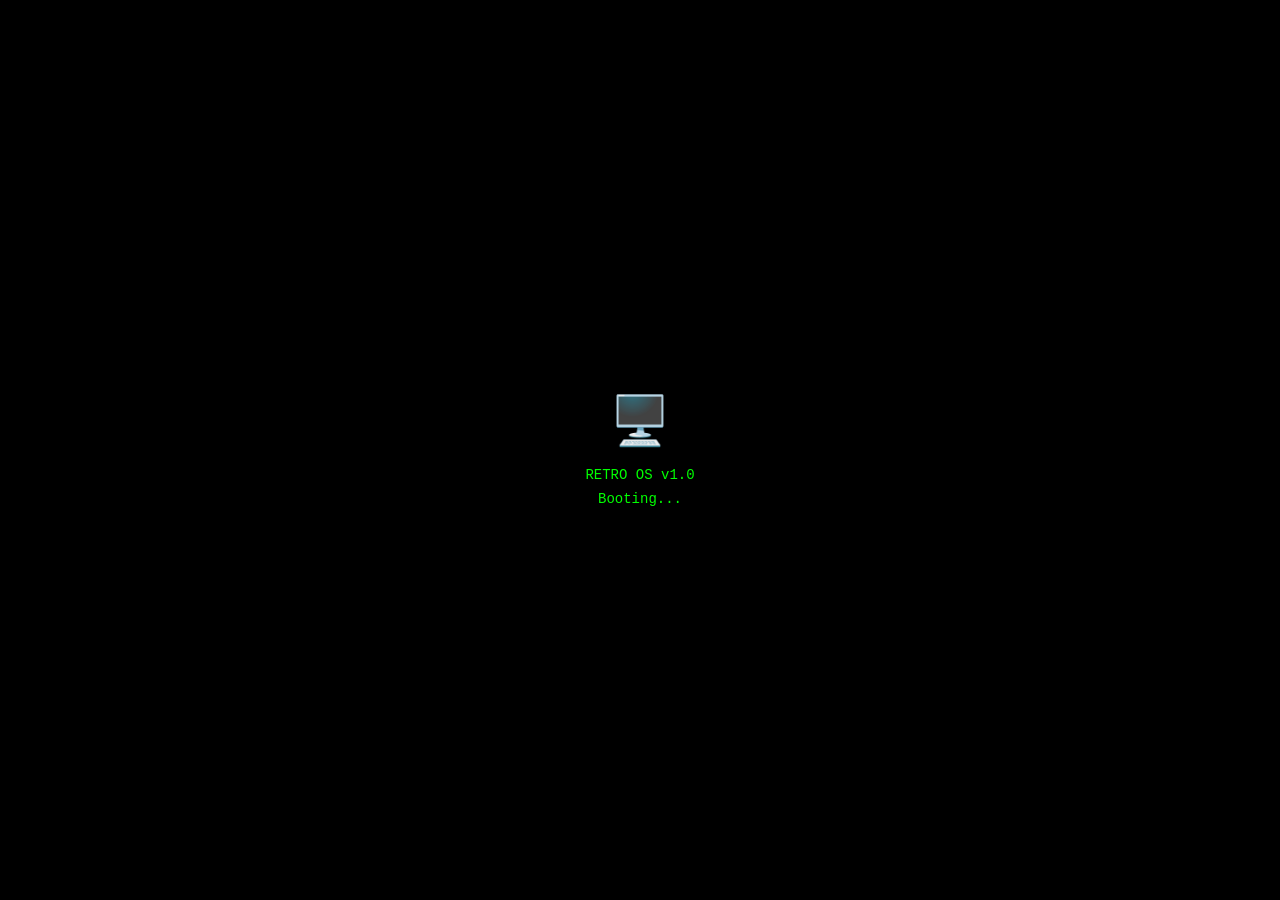
<file: index.html>
<!doctype html>
<html lang="en">
  <head>
    <meta charset="UTF-8" />
    <meta name="viewport" content="width=device-width, initial-scale=1.0" />
    <title>ivanilling | Retro OS Portfolio</title>
    <meta name="description" content="Interactive retro operating system portfolio built with React and TypeScript." />
    <meta name="keywords" content="portfolio, react, typescript, retro, windows 95, games" />
    <meta property="og:title" content="ivanilling | Retro OS Portfolio" />
    <meta property="og:description" content="A unique portfolio experience - explore my work through a retro operating system interface." />
    <meta property="og:type" content="website" />
    <base href="./" />
    <link rel="icon" type="image/svg+xml" href="./favicon.svg" />
    <meta http-equiv="Cache-Control" content="no-cache, no-store, must-revalidate" />
    <meta http-equiv="Pragma" content="no-cache" />
    <meta http-equiv="Expires" content="0" />
    <style>
      html, body {
        margin: 0;
        padding: 0;
        width: 100%;
        height: 100%;
        overflow: hidden;
        background: #000;
      }
      #root {
        width: 100%;
        height: 100%;
      }
      /* Loading state */
      .initial-loader {
        position: fixed;
        inset: 0;
        display: flex;
        align-items: center;
        justify-content: center;
        background: #000;
        color: #00ff00;
        font-family: 'Courier New', monospace;
        font-size: 14px;
      }
    </style>
  </head>
  <body>
    <div id="root">
      <div class="initial-loader">
        <div style="text-align: center;">
          <div style="font-size: 48px; margin-bottom: 16px;">🖥️</div>
          <div>RETRO OS v1.0</div>
          <div style="margin-top: 8px; animation: pulse 1s infinite;">Booting...</div>
        </div>
      </div>
    </div>
    <script type="module" src="/src/main.tsx"></script>
    <style>
      @keyframes pulse {
        0%, 100% { opacity: 1; }
        50% { opacity: 0.5; }
      }
    </style>
  </body>
</html>
</file>
